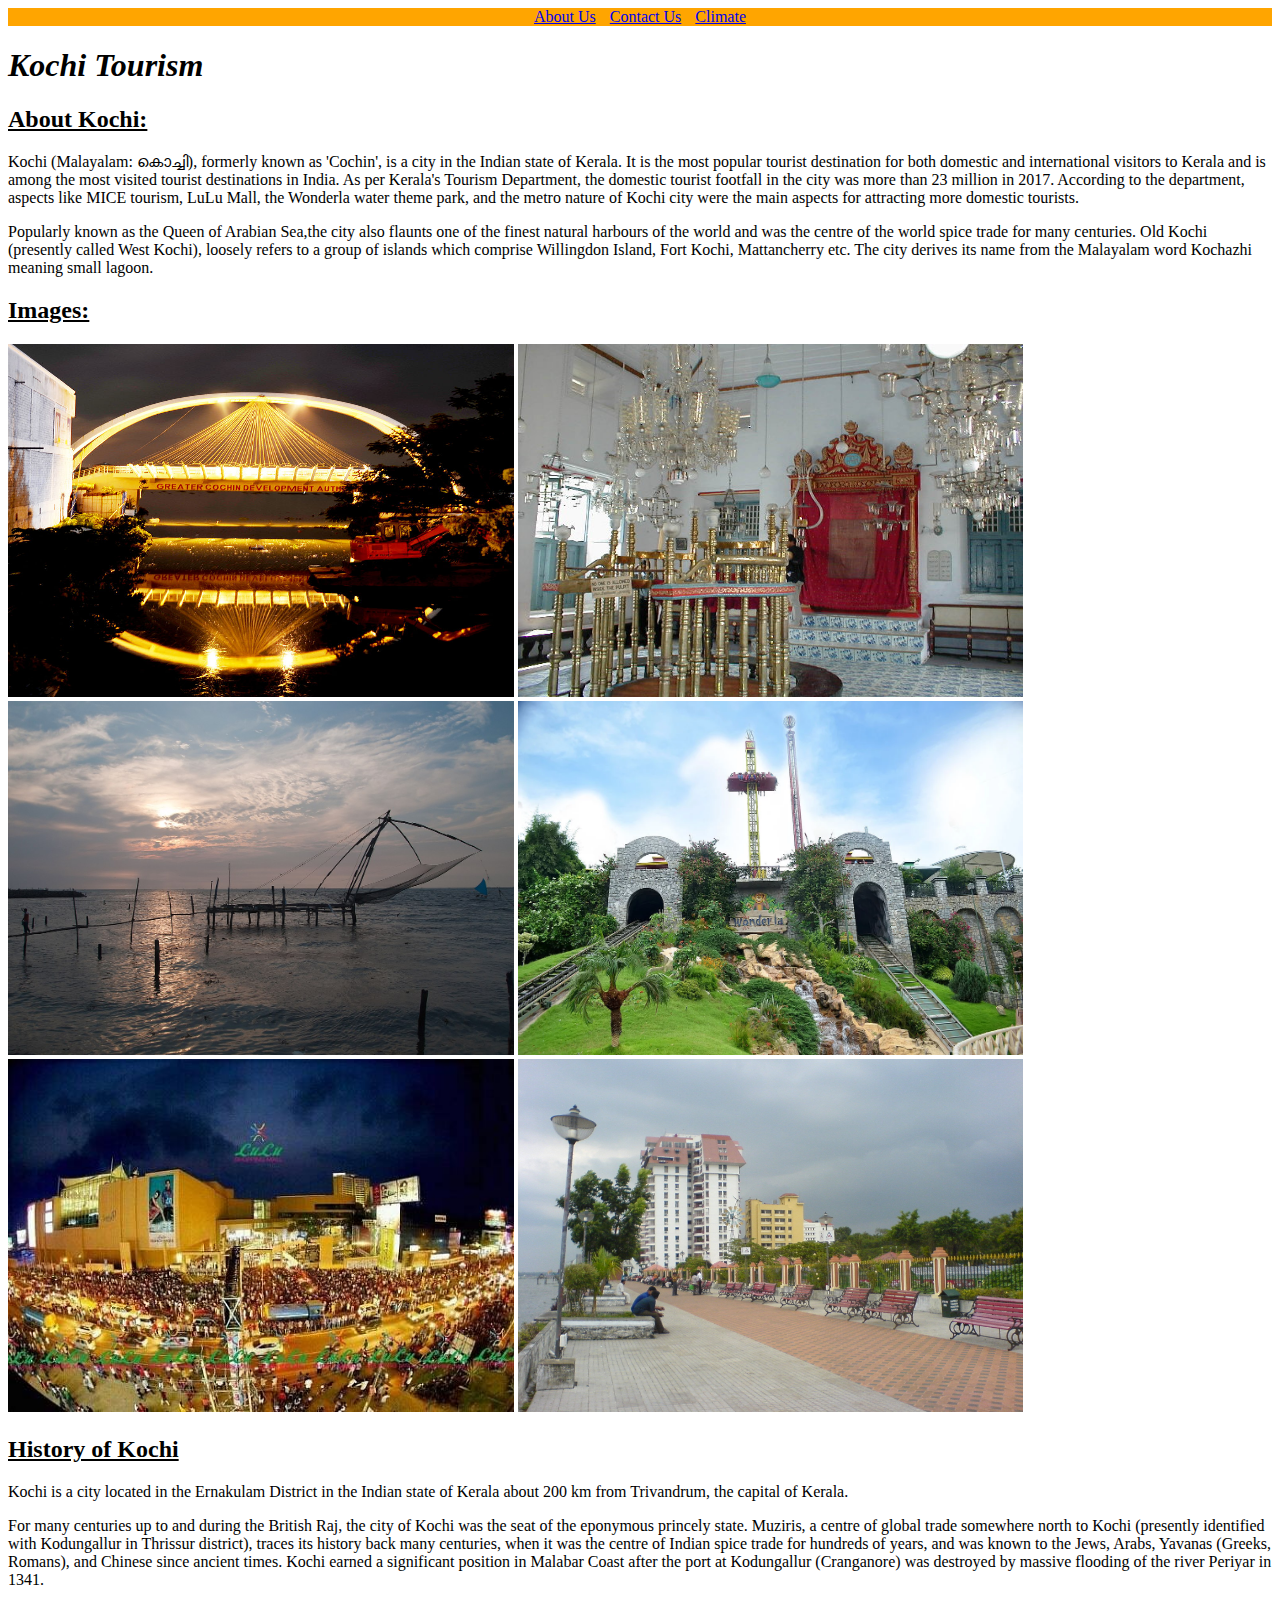
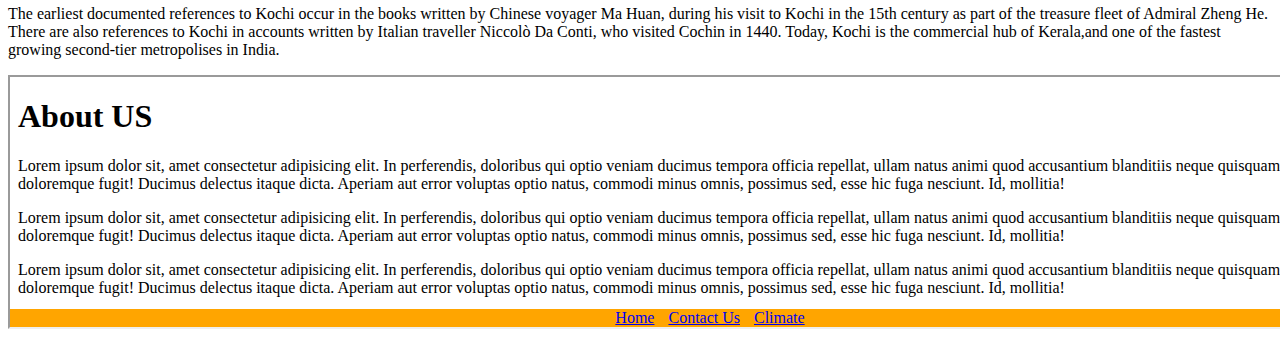
<file: index.html>
<!-- <!DOCTYPE html> Home page of the website
    Started coding with '!' emmet abbreviation to create a boillerplate -->

<html lang="en">
<head>
    <meta charset="UTF-8">
    <meta name="viewport" content="width=device-width, initial-scale=1.0">
    <title>Kochi Tourism|Homepage</title>
    <link rel="stylesheet" href="Resources/CSS/Common.css">
</head>
<body>
    <!-- created reference to Associated pages using Anchor Tag used css to make it look like header -->
    <div class="header">
    <a href="pages/AboutUs.html">About Us</a>
    <a href="pages/ContactUs.html">Contact Us</a>
    <a href="pages/Climate.html">Climate</a>
    </div>
    <h1><em>Kochi Tourism</em></h1>

    <h2><u>About Kochi:</u></h2>
    <!-- Sources: wikipedia -->
        <p>
            Kochi (Malayalam: കൊച്ചി), formerly known as 'Cochin', is a city in the Indian state of Kerala. 
            It is the most popular tourist destination for both domestic and international visitors to Kerala 
            and is among the most visited tourist destinations in India. 
            As per Kerala's Tourism Department, the domestic tourist footfall in the city was more than 23 million in 2017.
            According to the department, aspects like MICE tourism, LuLu Mall, the Wonderla water theme park,
            and the metro nature of Kochi city were the main aspects for attracting more domestic tourists.
        </p>
        <p>
            Popularly known as the Queen of Arabian Sea,the city also flaunts one of the finest natural harbours of the world
            and was the centre of the world spice trade for many centuries. Old Kochi (presently called West Kochi), 
            loosely refers to a group of islands which comprise Willingdon Island, Fort Kochi, Mattancherry etc. 
            The city derives its name from the Malayalam word Kochazhi meaning small lagoon.
        </p>


    <h2><u>Images:</u></h2>
    <!-- img tag to display images in Resources/images with description on alt in case image fails to load -->
    <!-- images Reduced 40% to fit screen without taking up too much space -->
    <!-- Sources: Wikipedia,Kerela Tourism,Google Images -->
        <img src="Resources/Images/800px-Rainbow_Bridge_DSW.jpg" alt="Rain Bow Bridge" height=40%" width="40%" >
        <img src="Resources/Images/Jewish_synagouge_kochi_india.jpg" alt="Pardesi Synagouge" height=40%" width="40%" >
        <img src="Resources/Images/Kochi,_Chinese_fishing_nets,_Kerala,_India.jpg" alt="Chinese Fishing Net" height=40%" width="40%" >
        <img src="Resources/Images/Wonderla-Veegaland-Kochin.webp" alt="Wonderla Kochi" height=40%" width="40%" >
        <img src="Resources/Images/lulu.jpg" alt="Lulu mall" height=40%" width="40%" >
        <img src="Resources/Images/Musical-walkway.jpg" alt="Musical-walkway" height=40%" width="40%" >

    <h2><u>History of Kochi</u></h2>
    <!-- Sources: wikipedia -->
        <p>
            Kochi is a city located in the Ernakulam District
            in the Indian state of Kerala about 200 km from Trivandrum, 
            the capital of Kerala.
        </p>
        <p>
            For many centuries up to and during the British Raj, the city of Kochi was the seat of the eponymous princely state. 
            Muziris, a centre of global trade somewhere north to Kochi (presently identified with Kodungallur in Thrissur district), 
            traces its history back many centuries, when it was the centre of Indian spice trade for hundreds of years, 
            and was known to the Jews, Arabs, Yavanas (Greeks, Romans), and Chinese since ancient times.
            Kochi earned a significant position in Malabar Coast after the port at Kodungallur (Cranganore) was destroyed by massive 
            flooding of the river Periyar in 1341.
        </p>
        <p>
            The earliest documented references to Kochi occur in the books written by Chinese voyager Ma Huan, 
            during his visit to Kochi in the 15th century as part of the treasure fleet of Admiral Zheng He.
            There are also references to Kochi in accounts written by Italian traveller Niccolò Da Conti, who visited Cochin in 1440.
            Today, Kochi is the commercial hub of Kerala,and one of the fastest growing second-tier metropolises in India.
        </p>
    <iframe src="pages/AboutUs.html" name="AboutUsIframe" width="1400px" height="250px"></iframe>
</body>
</html>
</file>
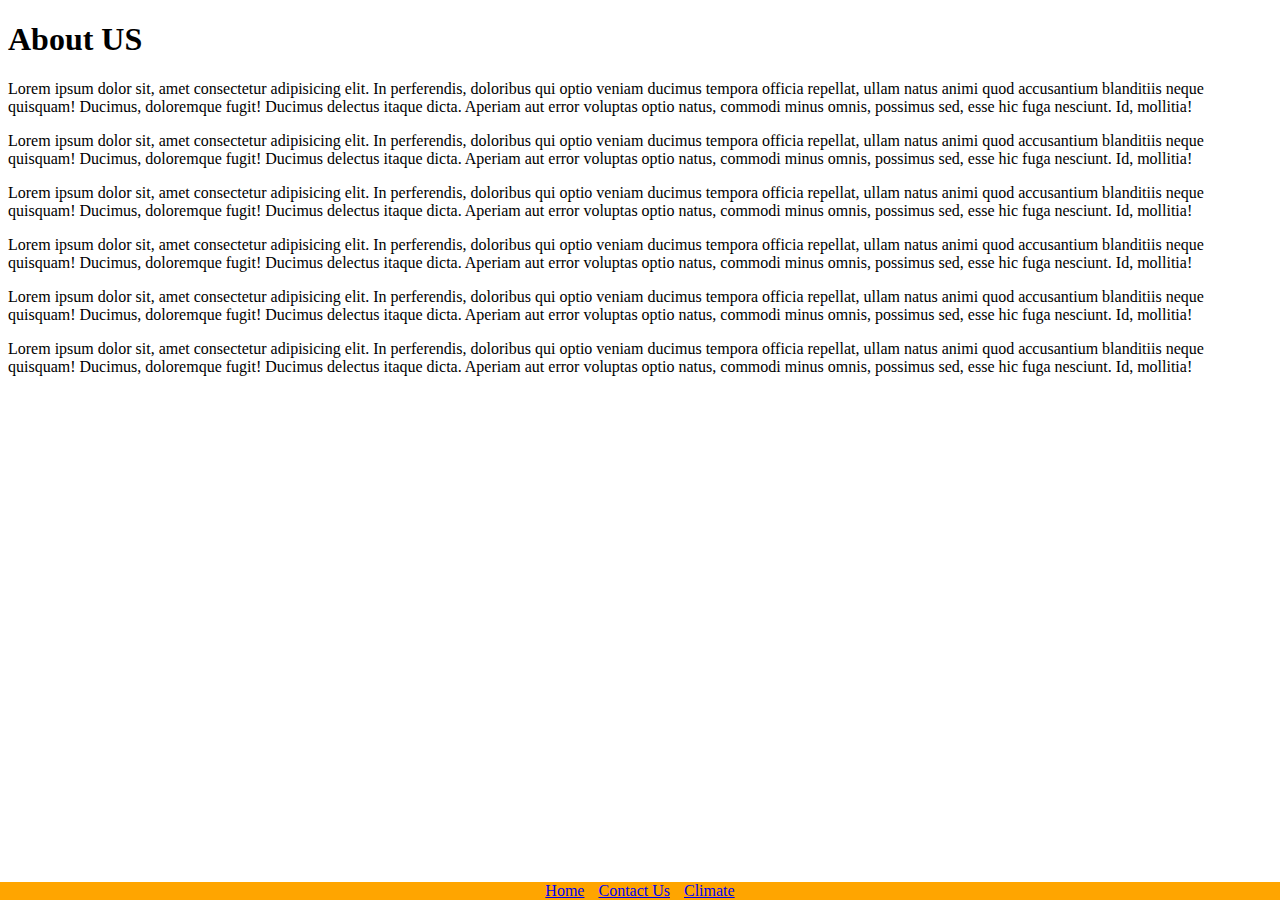
<file: pages/AboutUs.html>
<!-- <!DOCTYPE html> Home page of the website
    Started coding with '!' emmet abbreviation to create a boillerplate -->
<!DOCTYPE html>
<html lang="en">
<head>
    <meta charset="UTF-8">
    <meta name="viewport" content="width=device-width, initial-scale=1.0">
    <title>Kochi Tourism|About Us</title>
    <link rel="stylesheet" href="../Resources/CSS/Common.css">
</head>
<!-- use lorem50 to creae lorem ipsum placeholder text with 5 words -->
<body>
    <h1>About US</h1>
    <p>Lorem ipsum dolor sit, amet consectetur adipisicing elit. 
        In perferendis, doloribus qui optio veniam ducimus tempora officia repellat, ullam natus animi quod accusantium 
        blanditiis neque quisquam! Ducimus, doloremque fugit! Ducimus delectus itaque dicta. Aperiam aut error voluptas optio natus, commodi
         minus omnis, possimus sed, esse hic fuga nesciunt. Id, mollitia!
    </p>
    
    <p>Lorem ipsum dolor sit, amet consectetur adipisicing elit. 
        In perferendis, doloribus qui optio veniam ducimus tempora officia repellat, ullam natus animi quod accusantium 
        blanditiis neque quisquam! Ducimus, doloremque fugit! Ducimus delectus itaque dicta. Aperiam aut error voluptas optio natus, commodi
         minus omnis, possimus sed, esse hic fuga nesciunt. Id, mollitia!
    </p>
    
    <p>Lorem ipsum dolor sit, amet consectetur adipisicing elit. 
        In perferendis, doloribus qui optio veniam ducimus tempora officia repellat, ullam natus animi quod accusantium 
        blanditiis neque quisquam! Ducimus, doloremque fugit! Ducimus delectus itaque dicta. Aperiam aut error voluptas optio natus, commodi
         minus omnis, possimus sed, esse hic fuga nesciunt. Id, mollitia!
    </p>
    
    <p>Lorem ipsum dolor sit, amet consectetur adipisicing elit. 
        In perferendis, doloribus qui optio veniam ducimus tempora officia repellat, ullam natus animi quod accusantium 
        blanditiis neque quisquam! Ducimus, doloremque fugit! Ducimus delectus itaque dicta. Aperiam aut error voluptas optio natus, commodi
         minus omnis, possimus sed, esse hic fuga nesciunt. Id, mollitia!
    </p>
    
    <p>Lorem ipsum dolor sit, amet consectetur adipisicing elit. 
        In perferendis, doloribus qui optio veniam ducimus tempora officia repellat, ullam natus animi quod accusantium 
        blanditiis neque quisquam! Ducimus, doloremque fugit! Ducimus delectus itaque dicta. Aperiam aut error voluptas optio natus, commodi
         minus omnis, possimus sed, esse hic fuga nesciunt. Id, mollitia!
    </p>
    
    <p>Lorem ipsum dolor sit, amet consectetur adipisicing elit. 
        In perferendis, doloribus qui optio veniam ducimus tempora officia repellat, ullam natus animi quod accusantium 
        blanditiis neque quisquam! Ducimus, doloremque fugit! Ducimus delectus itaque dicta. Aperiam aut error voluptas optio natus, commodi
         minus omnis, possimus sed, esse hic fuga nesciunt. Id, mollitia!
    </p>
    
    <br>
    <!-- footer using footer class in CSS -->
    <div class="footer">
    <a href="../index.html">Home</a>
    <a href="ContactUs.html">Contact Us</a>
    <a href="Climate.html">Climate</a>
    </div>
</body>
</html>
</file>
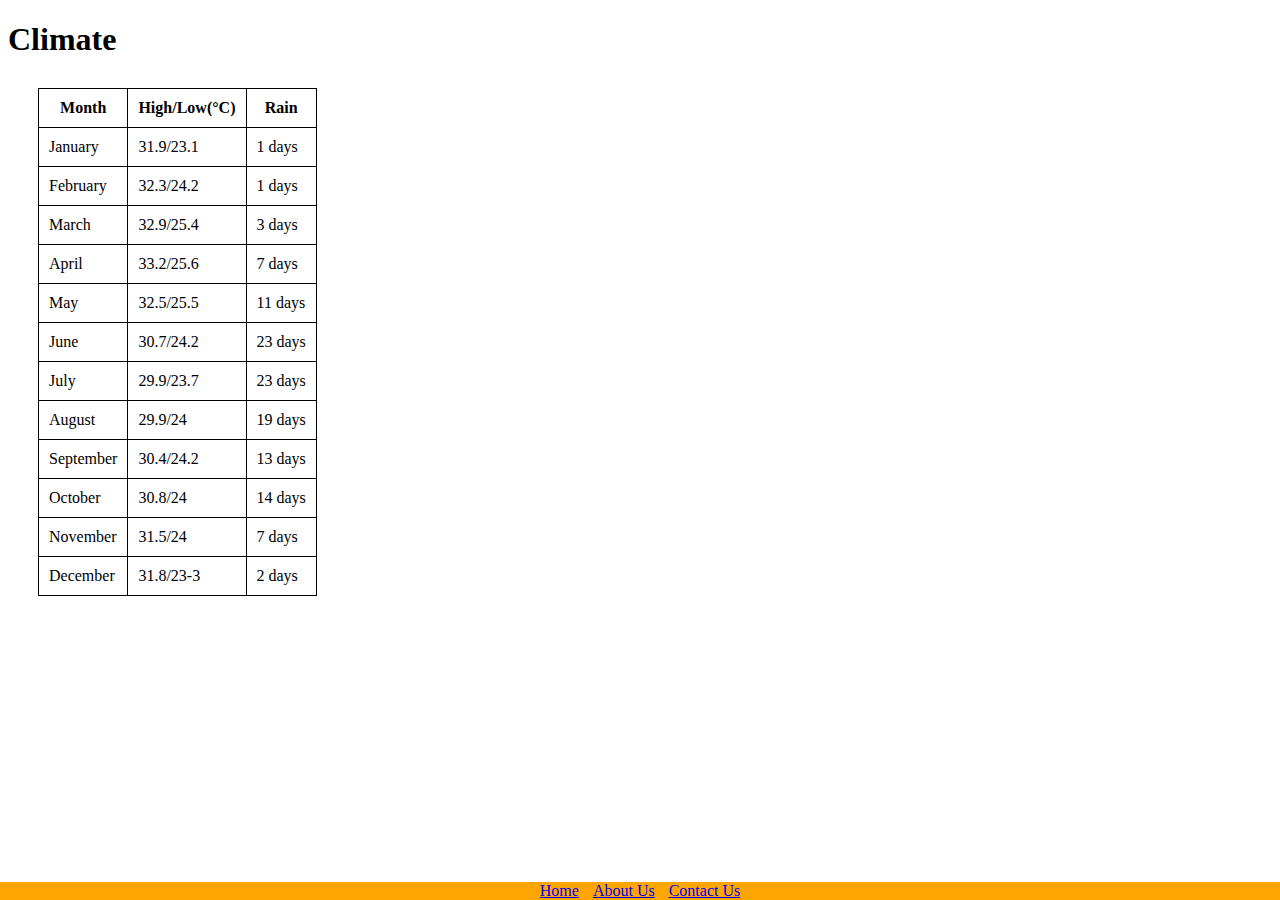
<file: pages/Climate.html>
<!-- <!DOCTYPE html> Home page of the website
    Started coding with '!' emmet abbreviation to create a boillerplate -->
<!DOCTYPE html>
<html lang="en">
<head>
    <meta charset="UTF-8">
    <meta name="viewport" content="width=device-width, initial-scale=1.0">
    <title>Kochi Tourism|Climate</title>
    <link rel="stylesheet" href="../Resources/CSS/Common.css">
</head>
<body>
    <h1>Climate</h1>
    <!-- Reference:https://www.climatestotravel.com/climate/india/kochi#:~:text=The%20climate%20of%20Kochi%20(formerly,period%20(June%2DJuly). -->

    <table>
        <tr>
            <th>Month</th>
            <th>High/Low(°C)</th>
            <th>Rain</th>
        </tr>
        <tr>
            <td>January</td>
            <td>31.9/23.1</td>
            <td>1 days</td>
        </tr>
        <tr>
            <td>February</td>
            <td>32.3/24.2</td>
            <td>1 days</td>
        </tr>
        <tr>
            <td>March</td>
            <td>32.9/25.4</td>
            <td>3 days</td>
        </tr>
        <tr>
            <td>April</td>
            <td>33.2/25.6</td>
            <td>7 days</td>
        </tr>
        <tr>
            <td>May</td>
            <td>32.5/25.5</td>
            <td>11 days</td>
        </tr>
        <tr>
            <td>June</td>
            <td>30.7/24.2</td>
            <td>23 days</td>
        </tr>
        <tr>
            <td>July</td>
            <td>29.9/23.7</td>
            <td>23 days</td>
        </tr>
        <tr>
            <td>August</td>
            <td>29.9/24</td>
            <td>19 days</td>
        </tr>
        <tr>
            <td>September</td>
            <td>30.4/24.2</td>
            <td>13 days</td>
        </tr>
        <tr>
            <td>October</td>
            <td>30.8/24</td>
            <td>14 days</td>
        </tr>
        <tr>
            <td>November</td>
            <td>31.5/24</td>
            <td>7 days</td>
        </tr>
        <tr>
            <td>December</td>
            <td>31.8/23-3</td>
            <td>2 days</td>
        </tr>
        
    </table>

    <br>
    <!-- footer using footer class in CSS -->
    <div class="footer">
    <a href="../index.html">Home</a>
    <a href="AboutUs.html">About Us</a>
    <a href="ContactUs.html">Contact Us</a>
    </div>

</body>
</html>
</file>
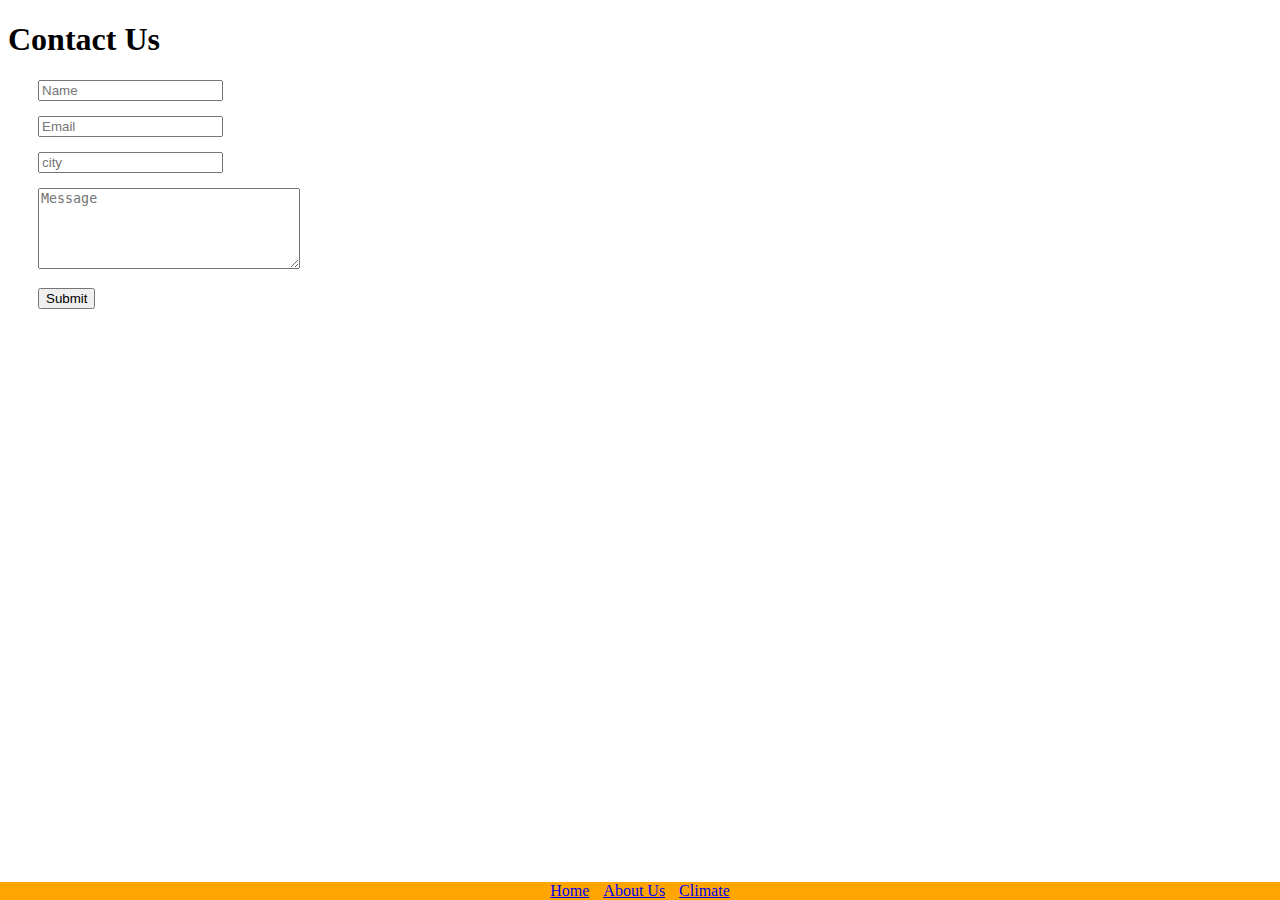
<file: pages/ContactUs.html>
<!-- <!DOCTYPE html> Home page of the website
    Started coding with '!' emmet abbreviation to create a boillerplate -->
<!DOCTYPE html>
<html lang="en">
<head>
    <meta charset="UTF-8">
    <meta name="viewport" content="width=device-width, initial-scale=1.0">
    <title>Kochi Tourism|Contact Us</title>
    <link rel="stylesheet" href="../Resources/CSS/Common.css">
</head>
<body>
    <h1>Contact Us</h1>
        <input type="text" placeholder="Name" class="FormFields"><br>
        <input type="email" placeholder="Email" class="FormFields"><br>
        <input type="text" placeholder="city" class="FormFields"><br>
        <textarea name="Message" id="" cols="30" rows="5" placeholder="Message" class="FormFields"></textarea><br>
        <input type="submit" class="FormFields">

    <br>
        <!-- footer using footer class in CSS -->
    <div class="footer">
    <a href="../index.html">Home</a>
    <a href="AboutUs.html">About Us</a>
    <a href="Climate.html">Climate</a>
    </div>
</body>
</html>
</file>
<file: Resources/CSS/Common.css>
/* for Table boarders */
table,th,td{
    border: 1px solid black;
    padding: 10px;
    margin: 30px;
    border-collapse: collapse;
}

/* Formating form field items */
.FormFields{
    margin-bottom: 15px;
    margin-left: 30px;
}

/* to style footer of the page */
.footer {
    position: fixed;
    left: 0;
    bottom: 0;
    width: 100%;
    background-color: orange;
    color: green;
    text-align: center;
  }
/* to style footer of the page */
.header {
    position: top;
    left: 0;
    bottom: 0;
    width: 100%;
    background-color: orange;
    color: green;
    text-align: center;
    
  }
/* Margin for paragraphs
@media only screen and (max-width: 900px) 
p{
    padding-right: 20%;
}
@media only screen and (max-width: 600px)/*Smaller Device
p{
    padding-right: 0%;
}
 space between hyper links to prevent looking clumped */
a{
    margin: 5px;
}
</file>
